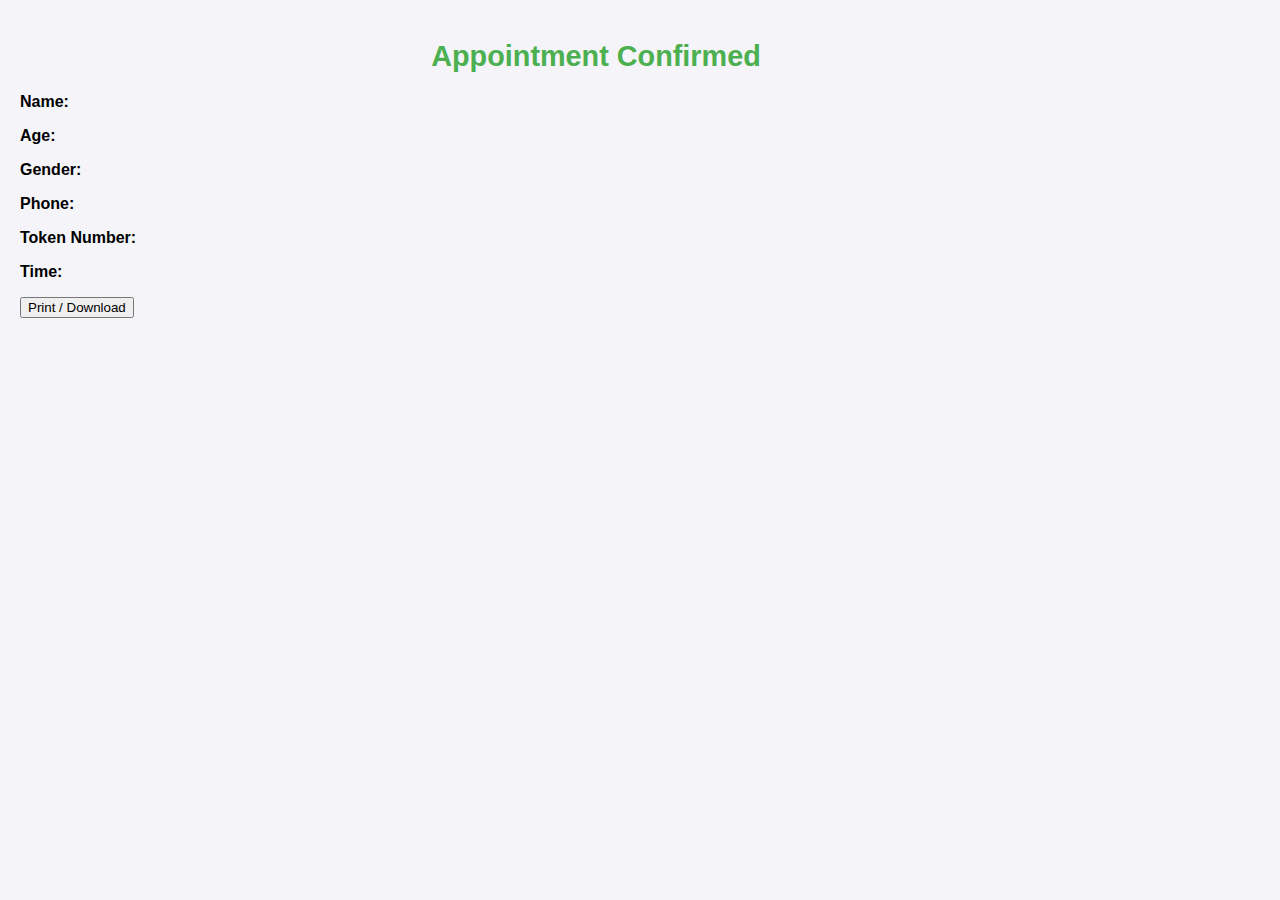
<file: confirmation.html>
<!DOCTYPE html>
<html>
<head>
  <title>Appointment Confirmation</title>
  <link rel="icon" type="image/png" href="doctor-logo.png">
  <link rel="stylesheet" type="text/css" href="styles.css"> <!-- Link to your styles.css -->
</head>
<body>
  <div class="slip">
    <h2>Appointment Confirmed</h2>
    <p><strong>Name:</strong> <span id="name"></span></p>
    <p><strong>Age:</strong> <span id="age"></span></p>
    <p><strong>Gender:</strong> <span id="gender"></span></p>
    <p><strong>Phone:</strong> <span id="phone"></span></p>
    <p><strong>Token Number:</strong> <span id="token"></span></p>
    <p><strong>Time:</strong> <span id="time"></span></p>
    <button onclick="window.print()">Print / Download</button>
  </div>

  <script>
    // Retrieve data from localStorage and display it
    document.getElementById('name').textContent = localStorage.getItem('name');
    document.getElementById('age').textContent = localStorage.getItem('age');
    document.getElementById('gender').textContent = localStorage.getItem('gender');
    document.getElementById('phone').textContent = localStorage.getItem('phone');
    document.getElementById('token').textContent = localStorage.getItem('token');
    document.getElementById('time').textContent = localStorage.getItem('time');
  </script>
</body>
</html>
</file>
<file: styles.css>
/* General Styles */
body {
  font-family: Arial, sans-serif;
  background-color: #f4f4f9;
  margin: 0;
  padding: 0;
}

h2 {
  text-align: center;
  color: #4CAF50;
  margin: 20px 10px;
  font-size: 1.8em;
}

h3 {
  text-align: center;
  color: #333;
  font-size: 1.2em;
  margin: 15px;
}

form {
  max-width: 400px;
  width: 90%;
  margin: 0 auto;
  padding: 20px;
  background-color: #fff;
  border-radius: 8px;
  box-shadow: 0px 4px 6px rgba(0, 0, 0, 0.1);
  box-sizing: border-box;
}

input[type="text"],
input[type="number"],
select {
  width: 100%;
  padding: 12px;
  margin: 10px 0;
  border: 1px solid #ddd;
  border-radius: 4px;
  font-size: 16px;
  box-sizing: border-box;
}

button[type="submit"] {
  width: 100%;
  padding: 12px;
  background-color: #4CAF50;
  color: white;
  border: none;
  border-radius: 4px;
  font-size: 17px;
  cursor: pointer;
  transition: background-color 0.3s ease;
}

button[type="submit"]:hover {
  background-color: #45a049;
}

/* Enhanced Responsive Design */
@media (max-width: 600px) {
  body {
    padding: 10px;
  }

  h2 {
    font-size: 1.5em;
    margin: 10px 0;
  }

  h3 {
    font-size: 1em;
  }

  form {
    width: 95%;
    padding: 15px;
  }

  input[type="text"],
  input[type="number"],
  select,
  button[type="submit"] {
    font-size: 15px;
    padding: 10px;
  }
}
  .slip {
      width: 90%;
      padding: 20px;
  }
}
</file>
